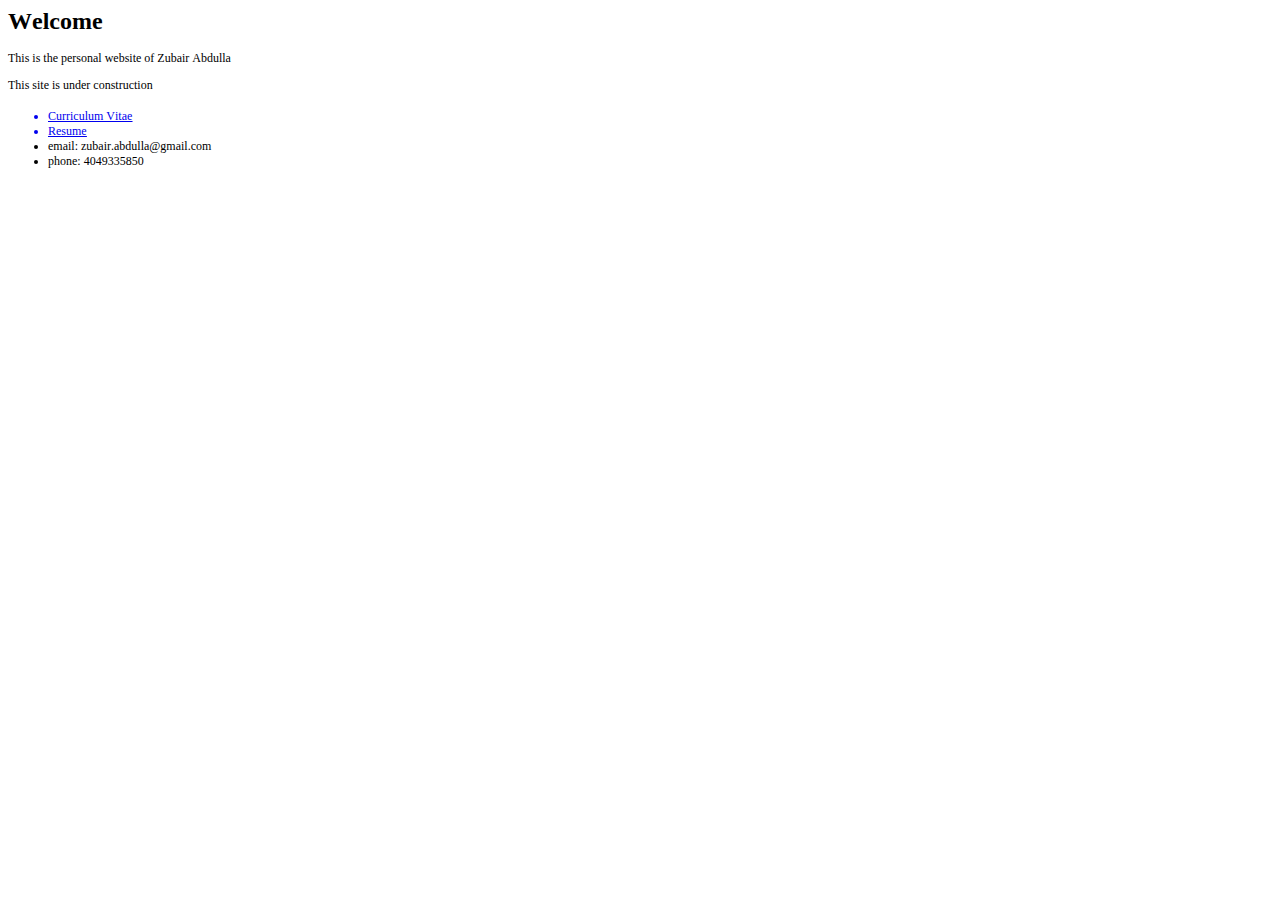
<file: index.html>
<!DOCTYPE html PUBLIC "-//W3C//DTD HTML 4.01//EN" "http://www.w3.org/TR/html4/strict.dtd">
<html>
<head>
  <meta http-equiv="Content-Type" content="text/html; charset=utf-8">
  <meta http-equiv="Content-Style-Type" content="text/css">
  <title></title>
  <meta name="Generator" content="Cocoa HTML Writer">
  <meta name="CocoaVersion" content="1561.2">
  <style type="text/css">
    p.p2 {margin: 0.0px 0.0px 12.0px 0.0px; line-height: 14.0px; font: 12.0px Times; color: #000000; -webkit-text-stroke: #000000}
    li.li3 {margin: 0.0px 0.0px 0.0px 0.0px; line-height: 14.0px; font: 12.0px Times; color: #0000ee; -webkit-text-stroke: #0000ee}
    li.li4 {margin: 0.0px 0.0px 0.0px 0.0px; line-height: 14.0px; font: 12.0px Times; color: #000000; -webkit-text-stroke: #000000}
    span.s1 {font-kerning: none}
    span.s2 {-webkit-text-stroke: 0px #000000}
    span.s3 {text-decoration: underline ; font-kerning: none}
    ul.ul1 {list-style-type: disc}
  </style>
</head>
<body>
<h1 style="margin: 0.0px 0.0px 16.1px 0.0px; line-height: 28.0px; font: 24.0px Times; color: #000000; -webkit-text-stroke: #000000"><span class="s1"><b>Welcome<span class="Apple-converted-space"> </span></b></span></h1>
<p class="p2"><span class="s1">This is the personal website of Zubair Abdulla<span class="Apple-converted-space"> </span></span></p>
<p class="p2"><span class="s1">This site is under construction<span class="Apple-converted-space"> </span></span></p>
<ul class="ul1">
  <li class="li3"><span class="s2"><a href="https://zabdulla.github.io/ZubairAbdullaCV.pdf"><span class="s3">Curriculum Vitae</span></a></span></li>
  <li class="li3"><span class="s2"><a href="https://zabdulla.github.io/ZubairAbdullaResume.pdf"><span class="s3">Resume</span></a></span></li>
  <li class="li4"><span class="s2"></span><span class="s1">email: zubair.abdulla@gmail.com<span class="Apple-converted-space"> </span></span></li>
  <li class="li4"><span class="s2"></span><span class="s1">phone: 4049335850<span class="Apple-converted-space"> </span></span></li>
</ul>
</body>
</html>
</file>
